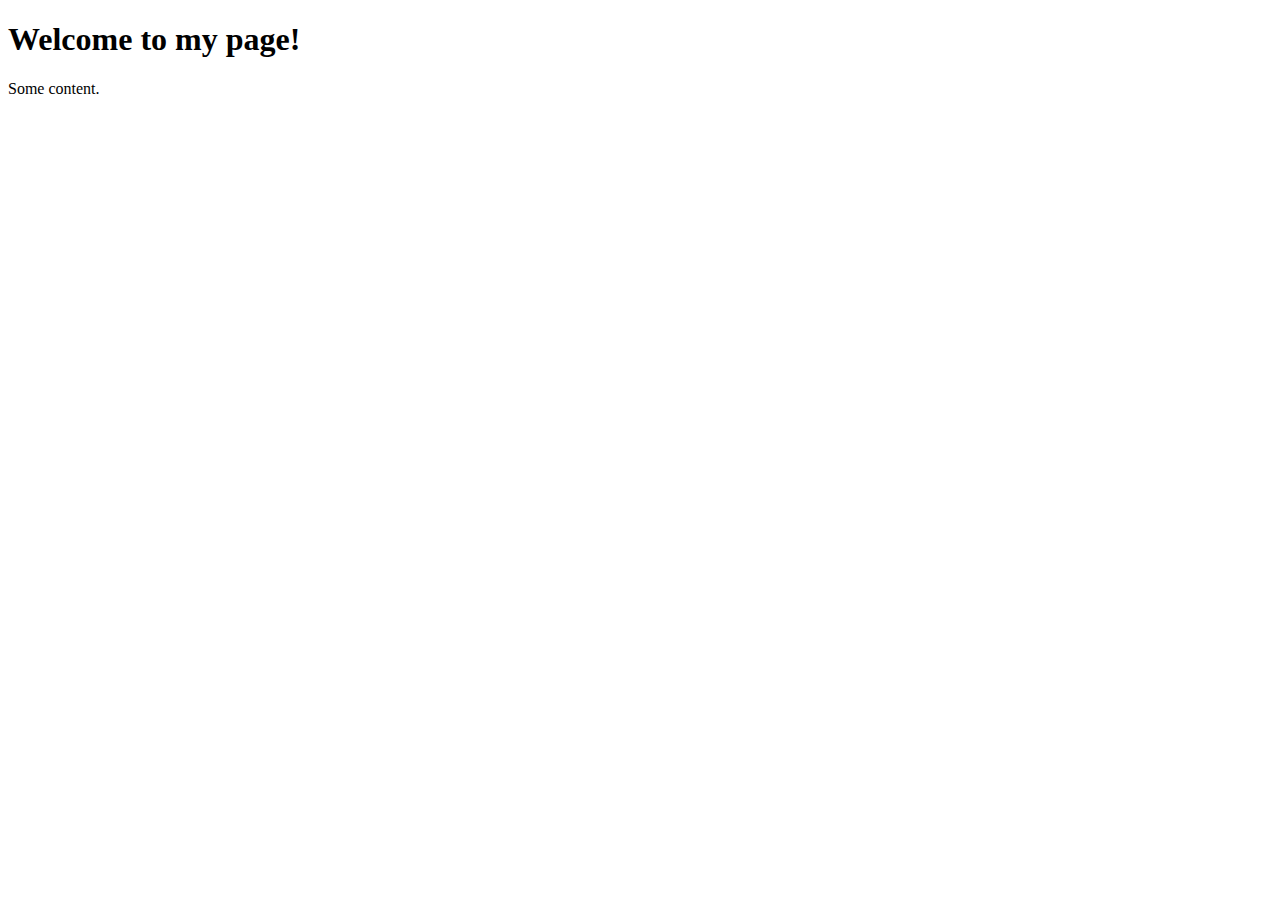
<file: HTML/index.html>
<!DOCTYPE html>
<html>
    <head>
        <title>My Page</title>
        <meta charset="UTF-8">
    </head>
    <body>
        <h1>Welcome to my page!</h1>
        <p>Some content.</p>
    </body>
</html>
</file>
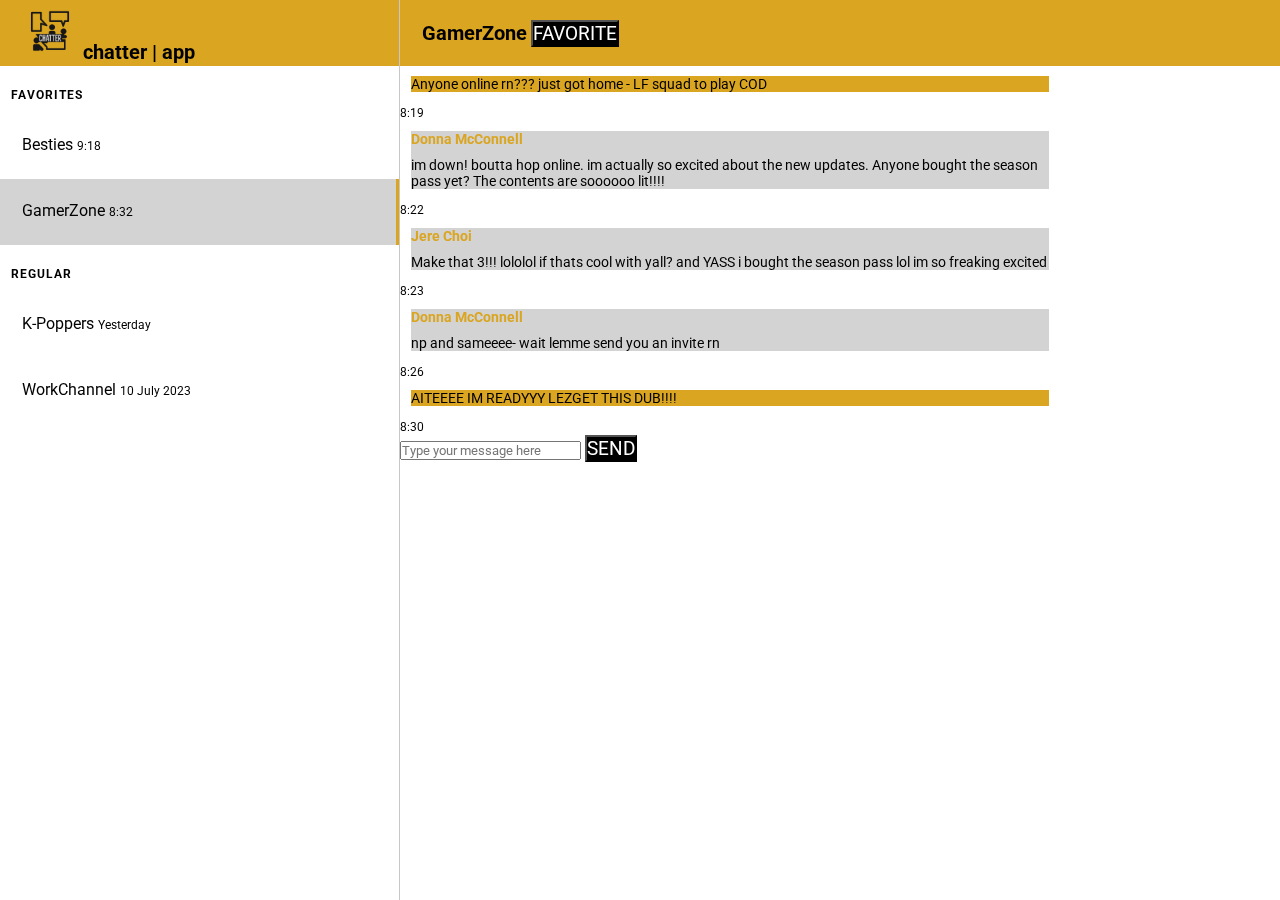
<file: app/HTML/index.html>
<!DOCTYPE html>
<html>
    <head>
        <title>chatter | app</title>
        <meta charset="UTF-8">
        <meta name="viewport" content="width=device-width, initial-scale=1">
        <link rel="stylesheet" href="../CSS/style.css">
        <link href="https://fonts.googleapis.com/css?family=Roboto" rel="stylesheet">
    </head>
    <body>
         <!-- channels area -->
         <section id="channel-view">
            <div class="headbar">
                <h1 id="app-title">
                    <img id="app-logo" src="../IMGS/logo.png" alt="This is chatter app's logo.">
                    chatter | app
                </h1>
            </div>
            <div class="channel-area">
                <!-- favorite channels -->
                <h2>Favorites</h2>
                <ul class="channel-list">
                    <li>
                        <span class="channel-name">Besties</span>
                        <span class="time-stamp">9:18</span>
                    </li>
                    <li class="selected">
                        <span class="channel-name">GamerZone</span>
                        <span class="time-stamp">8:32</span>
                    </li>
                </ul>
                <!-- regular channels -->
                <h2>Regular</h2>
                <ul class="channel-list">
                    <li>
                        <span class="channel-name">K-Poppers</span>
                        <span class="time-stamp">Yesterday</span>
                    </li>
                    <li>
                        <span class="channel-name">WorkChannel</span>
                        <span class="time-stamp">10 July 2023</span>
                    </li>
                </ul>
            </div>
        </section>

        <!-- chat area -->
        <section id="chat-view">
            <div class="headbar">
                <!-- active channel -->
                <h1>GamerZone</h1>
                <!-- allows user to state active channel as favorite  -->
                <button>Favorite</button>
            </div>
            <!-- channel content -->
            <div class="chat-area">
                <div class="message outgoing-chat">
                    <div class="chat-content">
                        <p>
                            Anyone online rn??? just got home - LF squad to play COD
                        </p>
                    </div>
                    <span class="time-stamp">8:19</span>
                </div>
                <div class="message incoming-chat">
                    <div class="chat-content">
                        <h3>Donna McConnell</h3>
                        <p>
                            im down! boutta hop online. im actually so excited about the new
                            updates. Anyone bought the season pass yet? The contents are
                            soooooo lit!!!!
                        </p>
                    </div>
                    <span class="time-stamp">8:22</span>
                </div>
                <div class="message incoming-chat">
                    <div class="chat-content">
                        <h3>Jere Choi</h3>
                        <p>
                            Make that 3!!! lololol if thats cool with yall? and YASS i
                            bought the season pass lol im so freaking excited
                        </p>
                    </div>
                    <span class="time-stamp">8:23</span>
                </div>
                <div class="message incoming-chat">
                    <div class="chat-content">
                        <h3>Donna McConnell</h3>
                        <p>
                            np and sameeee- wait lemme send you an invite rn
                        </p>
                    </div>
                    <span class="time-stamp">8:26</span>
                </div>
                <div class="message outgoing-chat">
                    <div class="chat-content">
                        <p>
                            AITEEEE IM READYYY LEZGET THIS DUB!!!!
                        </p>
                    </div>
                    <span class="time-stamp">8:30</span>
                </div>
            </div>
            <div class="input-area">
                <!-- box to input message -->
                <input type="text" name="input-message" id="input-message" placeholder="Type your message here">
                <!-- button to send message -->
                <button>Send</button>
            </div>
        </section>
    </body>
</html>
</file>
<file: app/CSS/style.css>
/* Global */
* {
    font-family: "Roboto", "Arial", "sans-serif";
    margin: 0;
    padding: 0;
}

body {
    width: 100%;
    height: 100%;
}

section {
    position: fixed;
    top: 0px;
    height: 100vh;
}

#channel-view {
    width: 399px;
    height: 100vh;
    border-right: 1px solid rgb(199, 199, 199);
}

#chat-view {
    left: 400px;
    width: calc(100% - 400px);
}

/* App Bar */
.headbar {
    background-color: goldenrod;
    height: 66px;
    line-height: 66px;
    padding: 0px 22px 0px 22px;
}

#app-logo {
    height: 56px;
}

#app-title {
    color: black;
    padding: 3px 0px 2px 0px;
}

h1 {
    font-size: 20px;
}

/* Channel List */

h2 {
    color: black;
    font-size: 12px;
    font-weight: bold;
    letter-spacing: 1px;
    text-transform: uppercase;
    margin: 22px 22px 11px 11px;
}
.channel-list {
    list-style: none;
    background-color: white;
}

.channel-list li {
    box-sizing: border-box;
    padding: 22px;
    height: 66px;
}

.channel-list li.selected {
    border-right: 3px solid goldenrod;
    background-color: lightgray;
}

/* Messages */
#chat-view h1 {
    display: inline;
}

.message {
    width: 75%;
}

.chat-content {
    text-align: left;
    margin: 10px 11px;
}

.chat-content h3 {
    font-size: 14px;
    color: goldenrod;
    margin-bottom: 10px;
}

.chat-content p {
    font-size: 14px;
}

.incoming-chat .chat-content {
    background-color: lightgray;
}

.outgoing-chat .chat-content {
    background-color:goldenrod;
}

.time-stamp {
    font-size: 12px;
}

/* Buttons */
button {
    color: white;
    background-color: black;
    font-size: larger;
    text-transform: uppercase;
}
</file>
